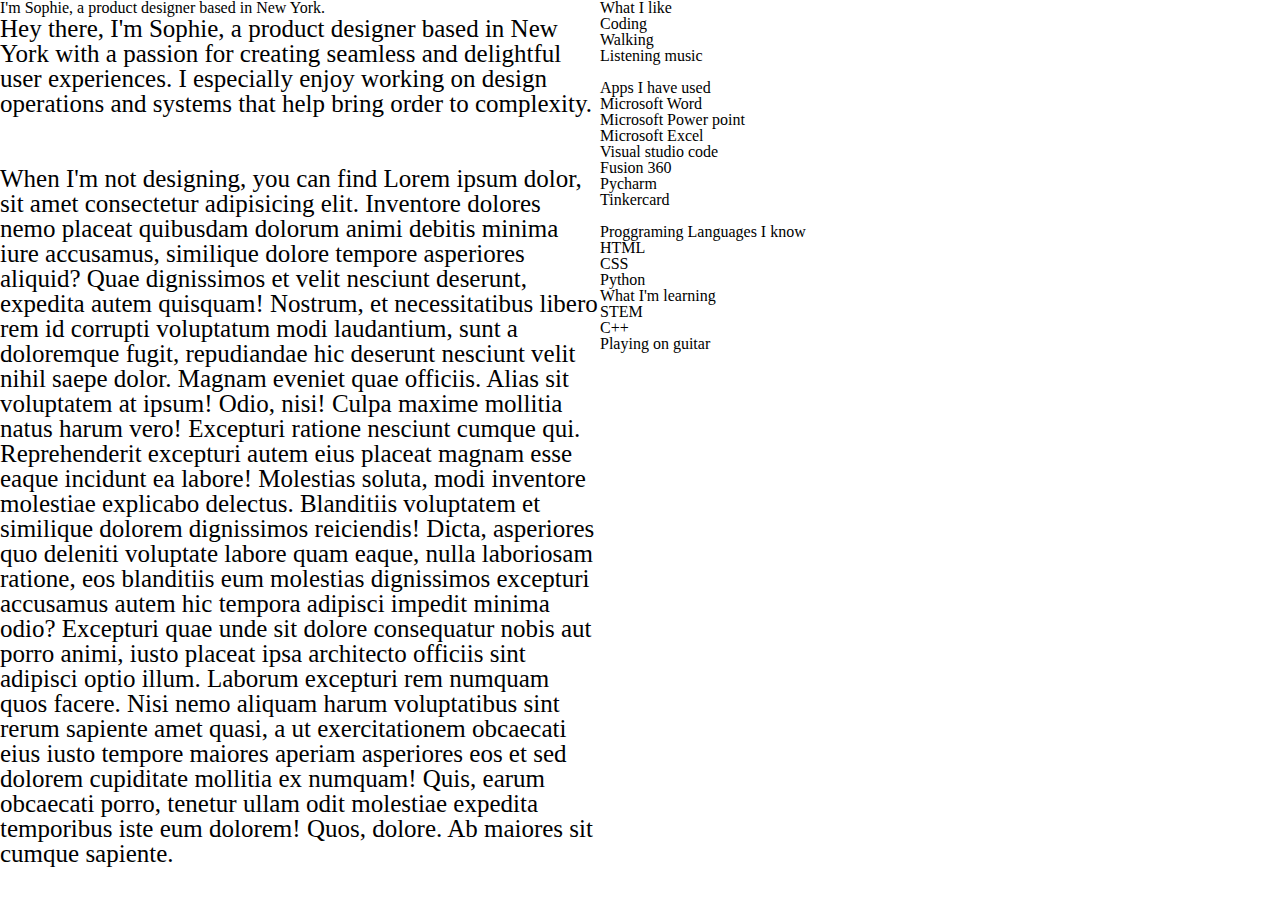
<file: about.html>
<!DOCTYPE html>
<html lang="en">
  <head>
    <meta charset="UTF-8" />
    <meta name="viewport" content="width=device-width, initial-scale=1.0" />
    <title>Document</title>
    <link rel="stylesheet" href=".//reset.css">
    <link rel="stylesheet" href=".//about.css" />
    
  </head>
  <body>
    <div class="back">
      <!-- <header>
        <div>
          <ul class="top_nav">
            <li class="name">Saba Gulbiani</li>
            <a href="./index.html">Home</a>
            <a href="">Experience</a>
            <a class="abt" href=".//about.html">About</a>
          </ul>
        </div>
      </header> -->
      <main>
        <div class="content_wrapper">
          <div class="n1">
            <h1>I'm Sophie, a product designer based in New York.</h1>
            <p class="n3">
              Hey there, I'm Sophie, a product designer based in New York with a
              passion for creating seamless and delightful user experiences. I
              especially enjoy working on design operations and systems that
              help bring order to complexity.
              <br /><br /><br />
              When I'm not designing, you can find 
              Lorem ipsum dolor, sit amet consectetur adipisicing elit. Inventore dolores nemo placeat quibusdam dolorum animi debitis minima iure accusamus, similique dolore tempore asperiores aliquid? Quae dignissimos et velit nesciunt deserunt, expedita autem quisquam! Nostrum, et necessitatibus libero rem id corrupti voluptatum modi laudantium, sunt a doloremque fugit, repudiandae hic deserunt nesciunt velit nihil saepe dolor. Magnam eveniet quae officiis. Alias sit voluptatem at ipsum! Odio, nisi! Culpa maxime mollitia natus harum vero! Excepturi ratione nesciunt cumque qui. Reprehenderit excepturi autem eius placeat magnam esse eaque incidunt ea labore! Molestias soluta, modi inventore molestiae explicabo delectus. Blanditiis voluptatem et similique dolorem dignissimos reiciendis! Dicta, asperiores quo deleniti voluptate labore quam eaque, nulla laboriosam ratione, eos blanditiis eum molestias dignissimos excepturi accusamus autem hic tempora adipisci impedit minima odio? Excepturi quae unde sit dolore consequatur nobis aut porro animi, iusto placeat ipsa architecto officiis sint adipisci optio illum. Laborum excepturi rem numquam quos facere. Nisi nemo aliquam harum voluptatibus sint rerum sapiente amet quasi, a ut exercitationem obcaecati eius iusto tempore maiores aperiam asperiores eos et sed dolorem cupiditate mollitia ex numquam! Quis, earum obcaecati porro, tenetur ullam odit molestiae expedita temporibus iste eum dolorem! Quos, dolore. Ab maiores sit cumque sapiente.
            </p>
          </div>
          <div class="n2">
            <h1>What I like</h1>
            <p>Coding</p>
            <p>Walking</p>
            <p>Listening music</p>
            <br>
            <h1>Apps I have used</h1>
            <p>Microsoft Word</p>
            <p>Microsoft Power point</p>
            <p>Microsoft Excel</p>
            <p>Visual studio code</p>
            <p>Fusion 360</p>
            <p>Pycharm</p>
            <p>Tinkercard</p>
            <br>
            <h1>Proggraming Languages I know</h1>
            <p>HTML</p>
            <p>CSS</p>
            <p>Python</p>
            <h1>What I'm learning</h1>
            <p>STEM</p>
            <p>C++</p>
            <p>Playing on guitar</p>
          </div>
        </div>
      </main>
    </div>
  </body>
</html>
</file>
<file: about.css>
* {
  padding: 0px;
  margin: 0px;
  list-style-type: none;
}
a,
li {
  all: unset;
}

.abt {
  color: rgb(62,131,251);
}
.back {
  width: 100vw;
  height: 100vh;
}
.top_nav {
  padding-top: 5vh;
  padding-right: 5vw;
  display: flex;
  justify-content: end;
  gap: 50px;
  font-size: 30px;
}
.content_wrapper{
  display: flex;
}
.n1{
  width: 600px;
}
.n2{
  width: 500px;
}
.n3{
  font-size: 25px;
}
</file>
